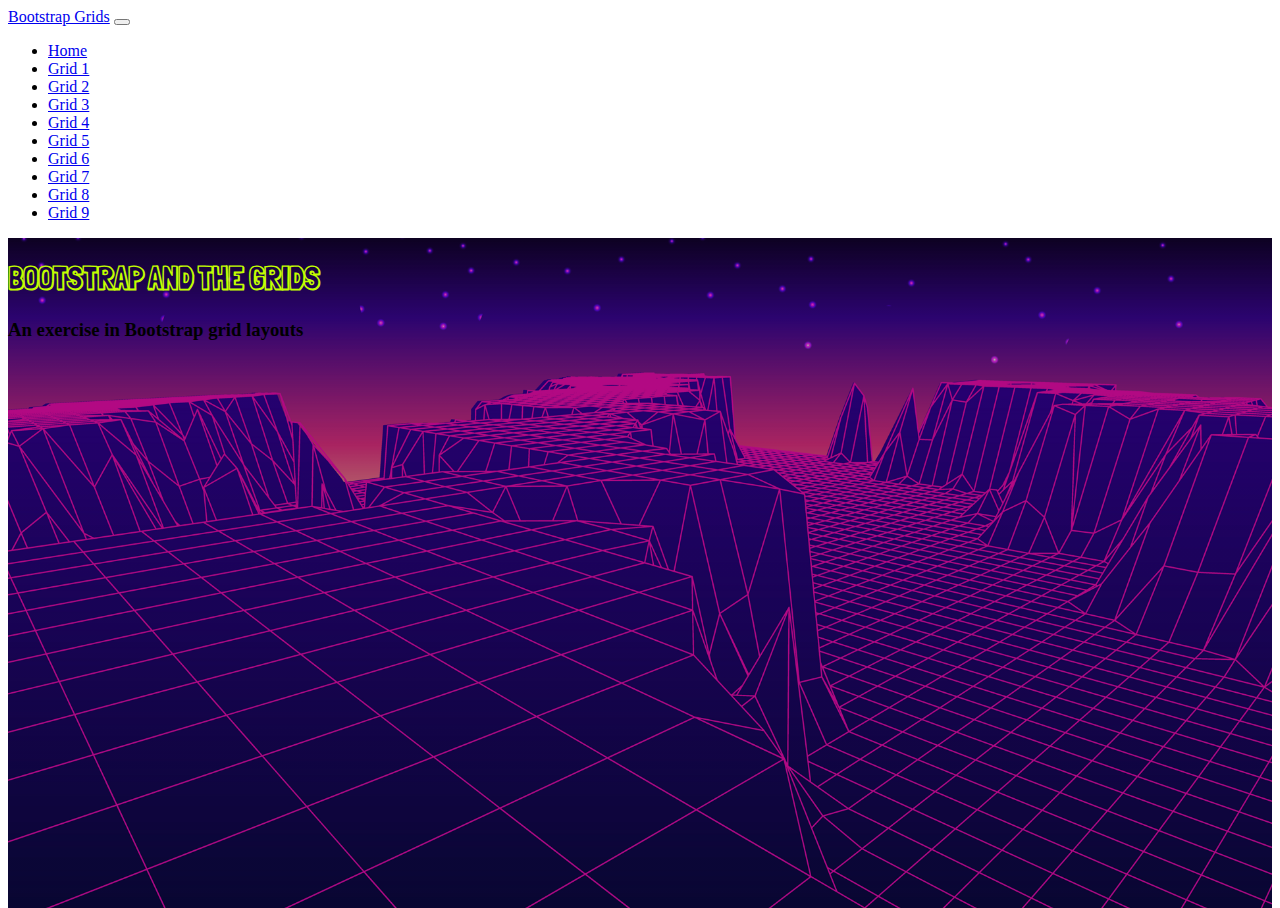
<file: index.html>
<!DOCTYPE html>
<html lang="en">

<head>
    <meta charset="UTF-8">
    <meta name="viewport" content="width=device-width, initial-scale=1.0">
    <title>Bootstrap and the Grids</title>

    <!-- Bootstrap CSS-->
    <link href="https://cdn.jsdelivr.net/npm/bootstrap@5.3.2/dist/css/bootstrap.min.css" rel="stylesheet"
        integrity="sha384-T3c6CoIi6uLrA9TneNEoa7RxnatzjcDSCmG1MXxSR1GAsXEV/Dwwykc2MPK8M2HN" crossorigin="anonymous">

    <!-- Google Fonts-->
    <link rel="preconnect" href="https://fonts.googleapis.com">
    <link rel="preconnect" href="https://fonts.gstatic.com" crossorigin>
    <link href="https://fonts.googleapis.com/css2?family=Londrina+Shadow&display=swap" rel="stylesheet">

    <!-- Custom CSS -->
    <link rel="stylesheet" href="/css/site.css" />
</head>


<body>
    <nav class="navbar navbar-expand-lg bg-dark navbar-dark">
        <div class="container-fluid">
            <a class="navbar-brand" href="/index.html">Bootstrap Grids</a>
            <button class="navbar-toggler" type="button" data-bs-toggle="collapse" data-bs-target="#navbarNav"
                aria-controls="navbarNav" aria-expanded="false" aria-label="Toggle navigation">
                <span class="navbar-toggler-icon"></span>
            </button>
            <div class="collapse navbar-collapse" id="navbarNav">
                <ul class="navbar-nav">
                    <li class="nav-item">
                        <a class="nav-link active" aria-current="page" href="#">Home</a>
                    </li>
                    <li class="nav-item">
                        <a class="nav-link" href="#">Grid 1</a>
                    </li>
                    <li class="nav-item">
                        <a class="nav-link" href="#">Grid 2</a>
                    </li>
                    <li class="nav-item">
                        <a class="nav-link" href="#">Grid 3</a>
                    </li>
                    <li class="nav-item">
                        <a class="nav-link" href="#">Grid 4</a>
                    </li>
                    <li class="nav-item">
                        <a class="nav-link" href="#">Grid 5</a>
                    </li>
                    <li class="nav-item">
                        <a class="nav-link" href="#">Grid 6</a>
                    </li>
                    <li class="nav-item">
                        <a class="nav-link" href="#">Grid 7</a>
                    </li>
                    <li class="nav-item">
                        <a class="nav-link" href="#">Grid 8</a>
                    </li>
                    <li class="nav-item">
                        <a class="nav-link" href="#">Grid 9</a>
                    </li>
                </ul>
            </div>
        </div>
    </nav>

    <main class="bg-image d-flex justify-content-center align-items-center">
        <div class="text-center">
            <h1 class="display-1 landing-text">Bootstrap and the Grids</h1>
            <h3 class="text-light">An exercise in Bootstrap grid layouts</h3>
    </main>

    <footer class="bg-dark text-secondary text-center py-3">

    </footer>


    <script src="https://cdn.jsdelivr.net/npm/bootstrap@5.3.2/dist/js/bootstrap.bundle.min.js"
        integrity="sha384-C6RzsynM9kWDrMNeT87bh95OGNyZPhcTNXj1NW7RuBCsyN/o0jlpcV8Qyq46cDfL"
        crossorigin="anonymous"></script>

</body>

</html>
</file>
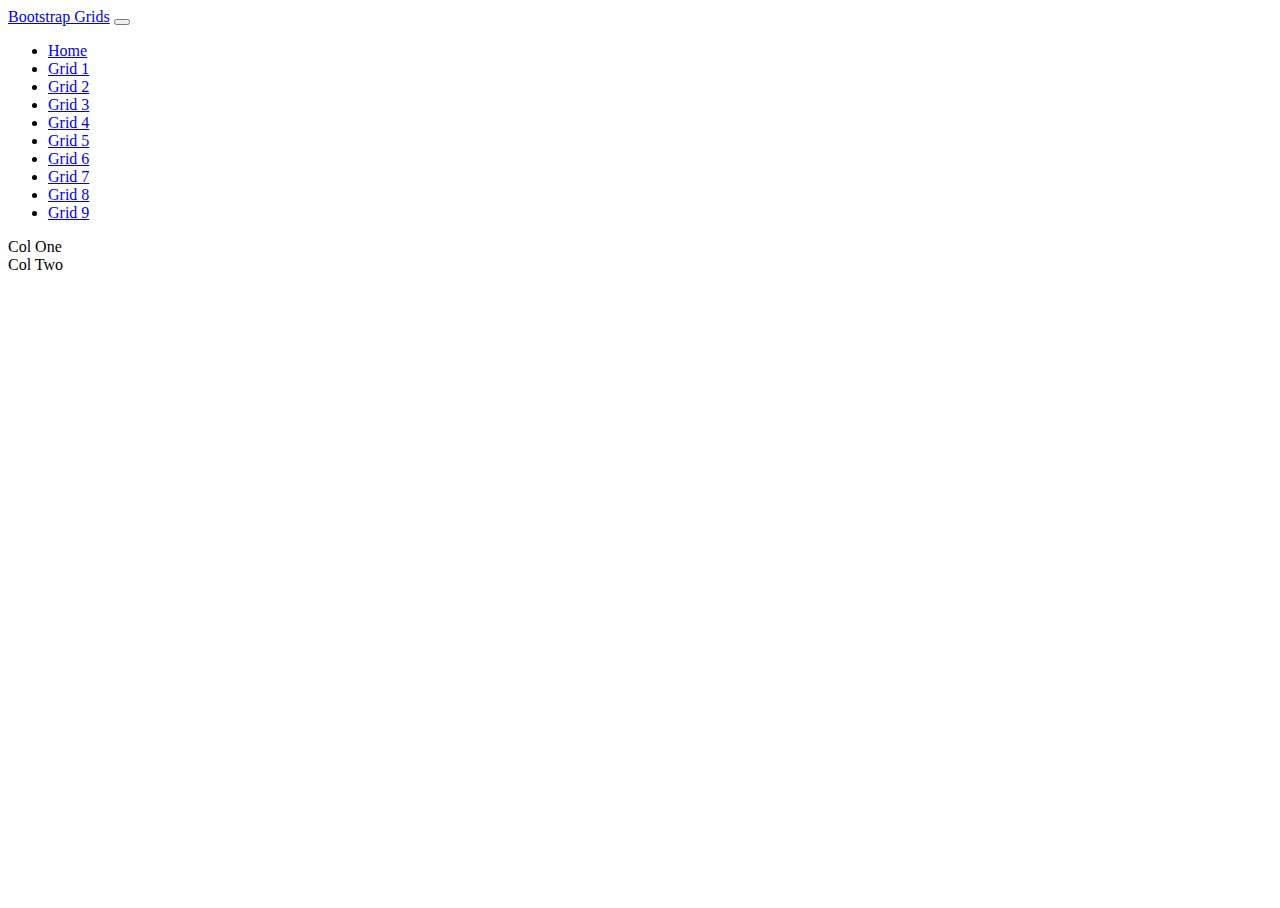
<file: grid1.html>
<!DOCTYPE html>
<html lang="en">

<head>
    <meta charset="UTF-8">
    <meta name="viewport" content="width=device-width, initial-scale=1.0">
    <title>Bootstrap and the Grids</title>

    <!-- Bootstrap CSS-->
    <link href="https://cdn.jsdelivr.net/npm/bootstrap@5.3.2/dist/css/bootstrap.min.css" rel="stylesheet"
        integrity="sha384-T3c6CoIi6uLrA9TneNEoa7RxnatzjcDSCmG1MXxSR1GAsXEV/Dwwykc2MPK8M2HN" crossorigin="anonymous">

    <!-- Google Fonts-->
    <link rel="preconnect" href="https://fonts.googleapis.com">
    <link rel="preconnect" href="https://fonts.gstatic.com" crossorigin>
    <link href="https://fonts.googleapis.com/css2?family=Londrina+Shadow&display=swap" rel="stylesheet">

    <!-- Custom CSS -->
    <link rel="stylesheet" href="/css/site.css" />
</head>


<body>
    <nav class="navbar navbar-expand-lg bg-dark navbar-dark">
        <div class="container-fluid">
            <a class="navbar-brand" href="/index.html">Bootstrap Grids</a>
            <button class="navbar-toggler" type="button" data-bs-toggle="collapse" data-bs-target="#navbarNav"
                aria-controls="navbarNav" aria-expanded="false" aria-label="Toggle navigation">
                <span class="navbar-toggler-icon"></span>
            </button>
            <div class="collapse navbar-collapse" id="navbarNav">
                <ul class="navbar-nav">
                    <li class="nav-item">
                        <a class="nav-link" href="/index.html">Home</a>
                    </li>
                    <li class="nav-item">
                        <a class="nav-link active" aria-current="page" href="/grid1.html">Grid 1</a>
                    </li>
                    <li class="nav-item">
                        <a class="nav-link" href="/grid2.html">Grid 2</a>
                    </li>
                    <li class="nav-item">
                        <a class="nav-link" href="/grid3.html">Grid 3</a>
                    </li>
                    <li class="nav-item">
                        <a class="nav-link" href="/grid4.html">Grid 4</a>
                    </li>
                    <li class="nav-item">
                        <a class="nav-link" href="/grid5.html">Grid 5</a>
                    </li>
                    <li class="nav-item">
                        <a class="nav-link" href="/grid6.html">Grid 6</a>
                    </li>
                    <li class="nav-item">
                        <a class="nav-link" href="/grid7.html">Grid 7</a>
                    </li>
                    <li class="nav-item">
                        <a class="nav-link" href="/grid8.html">Grid 8</a>
                    </li>
                    <li class="nav-item">
                        <a class="nav-link" href="/grid9.html">Grid 9</a>
                    </li>
                </ul>
            </div>
        </div>
    </nav>

    <main class="container py-3">
        <div class="row row-cols-1 row-cols-md-2 h-100">

            <div class="col py-1">
                <article class="bg-dark text-light p-3 h-100">Col One</article>
            </div>

            <div class="col py-1">
                <article class="bg-secondary text-light p-3 h-100">Col Two</article>
            </div>

        </div>
    </main>

    <footer class="bg-dark text-secondary text-center py-3">

    </footer>


    <script src="https://cdn.jsdelivr.net/npm/bootstrap@5.3.2/dist/js/bootstrap.bundle.min.js"
        integrity="sha384-C6RzsynM9kWDrMNeT87bh95OGNyZPhcTNXj1NW7RuBCsyN/o0jlpcV8Qyq46cDfL"
        crossorigin="anonymous"></script>

</body>

</html>
</file>
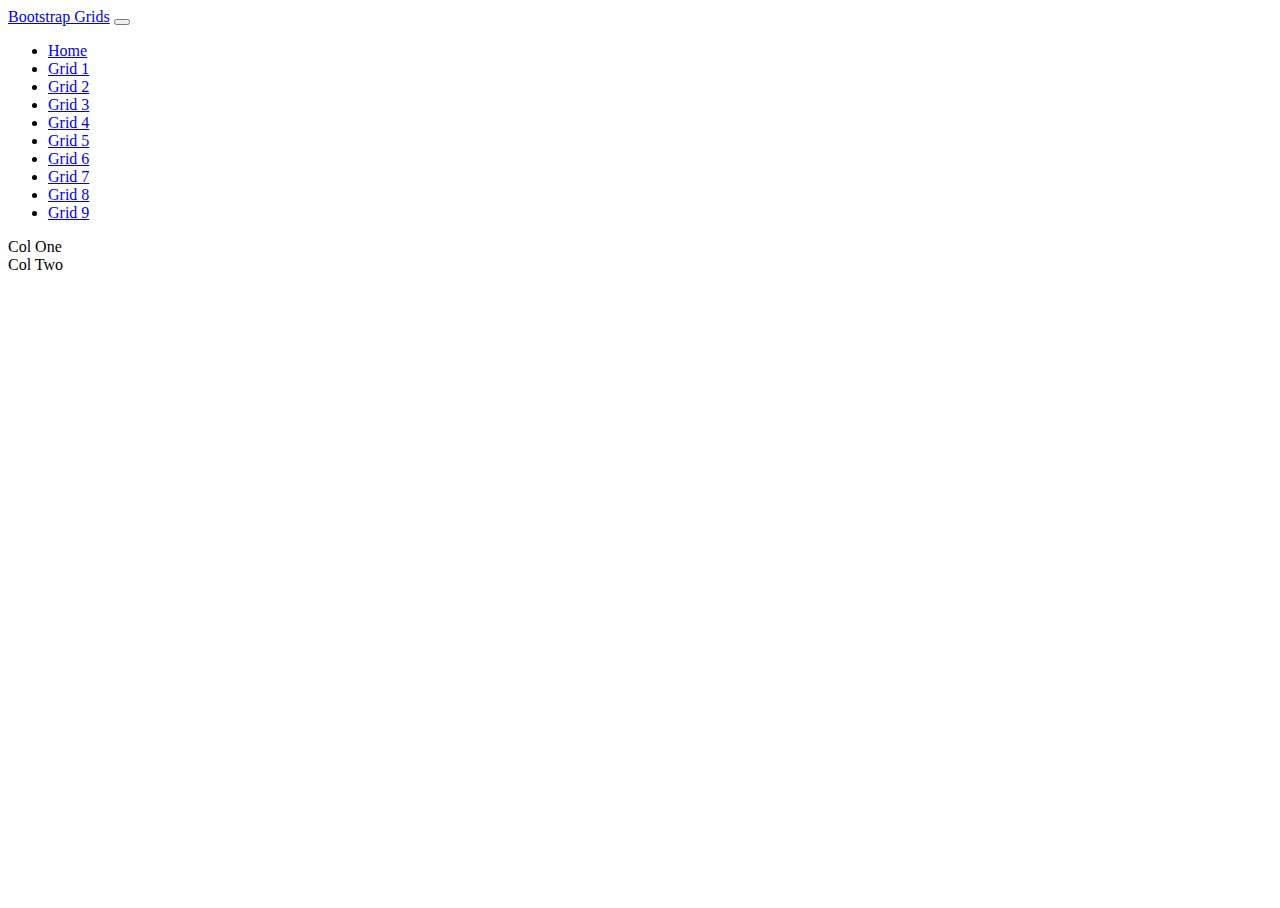
<file: grid2.html>
<!DOCTYPE html>
<html lang="en">

<head>
    <meta charset="UTF-8">
    <meta name="viewport" content="width=device-width, initial-scale=1.0">
    <title>Bootstrap and the Grids</title>

    <!-- Bootstrap CSS-->
    <link href="https://cdn.jsdelivr.net/npm/bootstrap@5.3.2/dist/css/bootstrap.min.css" rel="stylesheet"
        integrity="sha384-T3c6CoIi6uLrA9TneNEoa7RxnatzjcDSCmG1MXxSR1GAsXEV/Dwwykc2MPK8M2HN" crossorigin="anonymous">

    <!-- Google Fonts-->
    <link rel="preconnect" href="https://fonts.googleapis.com">
    <link rel="preconnect" href="https://fonts.gstatic.com" crossorigin>
    <link href="https://fonts.googleapis.com/css2?family=Londrina+Shadow&display=swap" rel="stylesheet">

    <!-- Custom CSS -->
    <link rel="stylesheet" href="/css/site.css" />
</head>


<body>
    <nav class="navbar navbar-expand-lg bg-dark navbar-dark">
        <div class="container-fluid">
            <a class="navbar-brand" href="/index.html">Bootstrap Grids</a>
            <button class="navbar-toggler" type="button" data-bs-toggle="collapse" data-bs-target="#navbarNav"
                aria-controls="navbarNav" aria-expanded="false" aria-label="Toggle navigation">
                <span class="navbar-toggler-icon"></span>
            </button>
            <div class="collapse navbar-collapse" id="navbarNav">
                <ul class="navbar-nav">
                    <li class="nav-item">
                        <a class="nav-link"  href="/index.html">Home</a>
                    </li>
                    <li class="nav-item">
                        <a class="nav-link" href="/grid1.html">Grid 1</a>
                    </li>
                    <li class="nav-item">
                        <a class="nav-link active" href="/grid2.html">Grid 2</a>
                    </li>
                    <li class="nav-item">
                        <a class="nav-link" href="/grid3.html">Grid 3</a>
                    </li>
                    <li class="nav-item">
                        <a class="nav-link" href="/grid4.html">Grid 4</a>
                    </li>
                    <li class="nav-item">
                        <a class="nav-link" href="/grid5.html">Grid 5</a>
                    </li>
                    <li class="nav-item">
                        <a class="nav-link" href="/grid6.html">Grid 6</a>
                    </li>
                    <li class="nav-item">
                        <a class="nav-link" href="/grid7.html">Grid 7</a>
                    </li>
                    <li class="nav-item">
                        <a class="nav-link" href="/grid8.html">Grid 8</a>
                    </li>
                    <li class="nav-item">
                        <a class="nav-link" href="/grid9.html">Grid 9</a>
                    </li>
                </ul>
            </div>
        </div>
    </nav>

    <main class="container py-3">
        <div class="row h-100">

            <div class="col-4 py-1">
                <article class="bg-dark text-light p-3 h-100">Col One</article>
            </div>

            <div class="col-8 py-1">
                <article class="bg-secondary text-light p-3 h-100">Col Two</article>
            </div>

        </div>
    </main>

    <footer class="bg-dark text-secondary text-center py-3">

    </footer>


    <script src="https://cdn.jsdelivr.net/npm/bootstrap@5.3.2/dist/js/bootstrap.bundle.min.js"
        integrity="sha384-C6RzsynM9kWDrMNeT87bh95OGNyZPhcTNXj1NW7RuBCsyN/o0jlpcV8Qyq46cDfL"
        crossorigin="anonymous"></script>

</body>

</html>
</file>
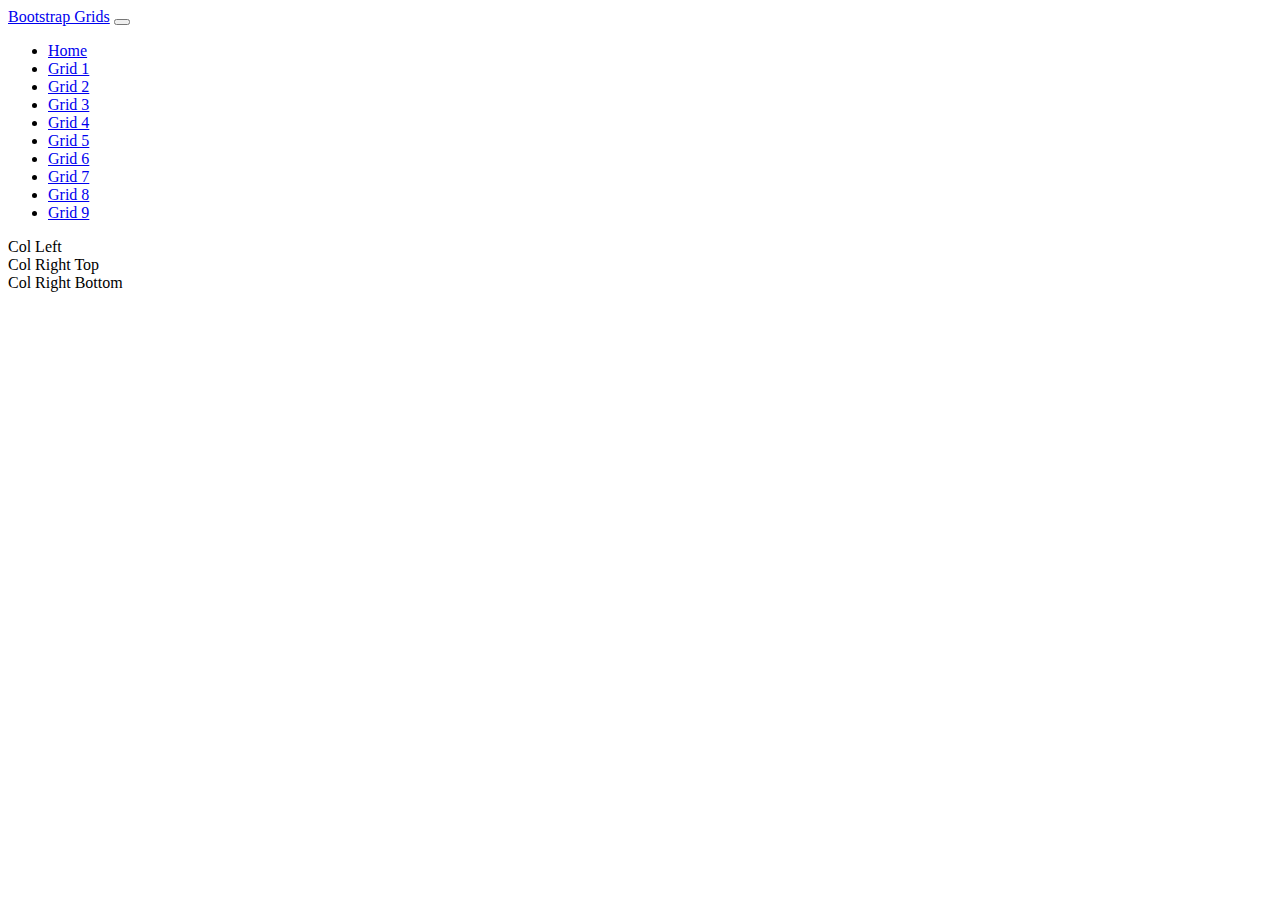
<file: grid3.html>
<!DOCTYPE html>
<html lang="en">

<head>
    <meta charset="UTF-8">
    <meta name="viewport" content="width=device-width, initial-scale=1.0">
    <title>Bootstrap and the Grids</title>

    <!-- Bootstrap CSS-->
    <link href="https://cdn.jsdelivr.net/npm/bootstrap@5.3.2/dist/css/bootstrap.min.css" rel="stylesheet"
        integrity="sha384-T3c6CoIi6uLrA9TneNEoa7RxnatzjcDSCmG1MXxSR1GAsXEV/Dwwykc2MPK8M2HN" crossorigin="anonymous">

    <!-- Google Fonts-->
    <link rel="preconnect" href="https://fonts.googleapis.com">
    <link rel="preconnect" href="https://fonts.gstatic.com" crossorigin>
    <link href="https://fonts.googleapis.com/css2?family=Londrina+Shadow&display=swap" rel="stylesheet">

    <!-- Custom CSS -->
    <link rel="stylesheet" href="/css/site.css" />
</head>


<body>
    <nav class="navbar navbar-expand-lg bg-dark navbar-dark">
        <div class="container-fluid">
            <a class="navbar-brand" href="/index.html">Bootstrap Grids</a>
            <button class="navbar-toggler" type="button" data-bs-toggle="collapse" data-bs-target="#navbarNav"
                aria-controls="navbarNav" aria-expanded="false" aria-label="Toggle navigation">
                <span class="navbar-toggler-icon"></span>
            </button>
            <div class="collapse navbar-collapse" id="navbarNav">
                <ul class="navbar-nav">
                    <li class="nav-item">
                        <a class="nav-link" href="/index.html">Home</a>
                    </li>
                    <li class="nav-item">
                        <a class="nav-link" href="/grid1.html">Grid 1</a>
                    </li>
                    <li class="nav-item">
                        <a class="nav-link" href="/grid2.html">Grid 2</a>
                    </li>
                    <li class="nav-item">
                        <a class="nav-link active" aria-current="page" href="/grid3.html">Grid 3</a>
                    </li>
                    <li class="nav-item">
                        <a class="nav-link" href="/grid4.html">Grid 4</a>
                    </li>
                    <li class="nav-item">
                        <a class="nav-link" href="/grid5.html">Grid 5</a>
                    </li>
                    <li class="nav-item">
                        <a class="nav-link" href="/grid6.html">Grid 6</a>
                    </li>
                    <li class="nav-item">
                        <a class="nav-link" href="/grid7.html">Grid 7</a>
                    </li>
                    <li class="nav-item">
                        <a class="nav-link" href="/grid8.html">Grid 8</a>
                    </li>
                    <li class="nav-item">
                        <a class="nav-link" href="/grid9.html">Grid 9</a>
                    </li>
                </ul>
            </div>
        </div>
    </nav>

    <main class="container py-3 ">
        <div class="row h-100 ">

            <div class="col-7">
                <article 
                class="bg-secondary text-light h-100 p-3 ">
                    Col Left
                </article>
            </div>

            <div class="col-5" >

                <div class="row row-cols-1 h-100">

                    <div class ="col pb-2">
                        <article class="bg-secondary text-light h-100 p-3">Col Right Top</article>
                    </div>

                    <div class="col">
                        <article class="bg-dark text-light h-100 p-3">Col Right Bottom</article>
                    </div>

                </div>

            </div>
            
        </div>

    </main>

    <footer class="bg-dark text-secondary text-center py-3">

    </footer>


    <script src="https://cdn.jsdelivr.net/npm/bootstrap@5.3.2/dist/js/bootstrap.bundle.min.js"
        integrity="sha384-C6RzsynM9kWDrMNeT87bh95OGNyZPhcTNXj1NW7RuBCsyN/o0jlpcV8Qyq46cDfL"
        crossorigin="anonymous"></script>

</body>

</html>
</file>
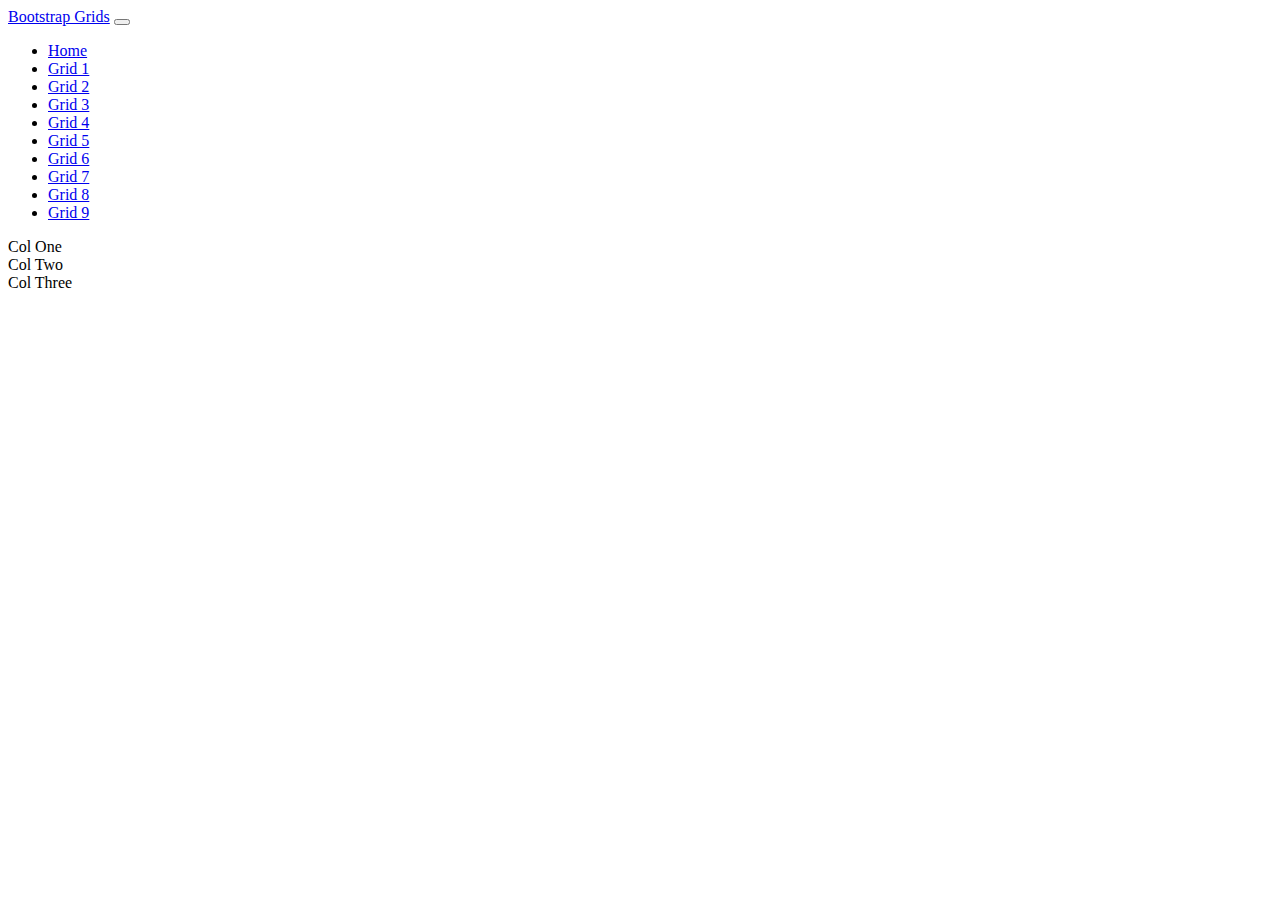
<file: grid4.html>
<!DOCTYPE html>
<html lang="en">

<head>
    <meta charset="UTF-8">
    <meta name="viewport" content="width=device-width, initial-scale=1.0">
    <title>Bootstrap and the Grids</title>

    <!-- Bootstrap CSS-->
    <link href="https://cdn.jsdelivr.net/npm/bootstrap@5.3.2/dist/css/bootstrap.min.css" rel="stylesheet"
        integrity="sha384-T3c6CoIi6uLrA9TneNEoa7RxnatzjcDSCmG1MXxSR1GAsXEV/Dwwykc2MPK8M2HN" crossorigin="anonymous">

    <!-- Google Fonts-->
    <link rel="preconnect" href="https://fonts.googleapis.com">
    <link rel="preconnect" href="https://fonts.gstatic.com" crossorigin>
    <link href="https://fonts.googleapis.com/css2?family=Londrina+Shadow&display=swap" rel="stylesheet">

    <!-- Custom CSS -->
    <link rel="stylesheet" href="/css/site.css" />
</head>


<body>
    <nav class="navbar navbar-expand-lg bg-dark navbar-dark">
        <div class="container-fluid">
            <a class="navbar-brand" href="/index.html">Bootstrap Grids</a>
            <button class="navbar-toggler" type="button" data-bs-toggle="collapse" data-bs-target="#navbarNav"
                aria-controls="navbarNav" aria-expanded="false" aria-label="Toggle navigation">
                <span class="navbar-toggler-icon"></span>
            </button>
            <div class="collapse navbar-collapse" id="navbarNav">
                <ul class="navbar-nav">
                    <li class="nav-item">
                        <a class="nav-link" href="/index.html">Home</a>
                    </li>
                    <li class="nav-item">
                        <a class="nav-link" href="/grid1.html">Grid 1</a>
                    </li>
                    <li class="nav-item">
                        <a class="nav-link" href="/grid2.html">Grid 2</a>
                    </li>
                    <li class="nav-item">
                        <a class="nav-link" href="/grid3.html">Grid 3</a>
                    </li>
                    <li class="nav-item">
                        <a class="nav-link active" aria-current="page" href="/grid4.html">Grid 4</a>
                    </li>
                    <li class="nav-item">
                        <a class="nav-link" href="/grid5.html">Grid 5</a>
                    </li>
                    <li class="nav-item">
                        <a class="nav-link" href="/grid6.html">Grid 6</a>
                    </li>
                    <li class="nav-item">
                        <a class="nav-link" href="/grid7.html">Grid 7</a>
                    </li>
                    <li class="nav-item">
                        <a class="nav-link" href="/grid8.html">Grid 8</a>
                    </li>
                    <li class="nav-item">
                        <a class="nav-link" href="/grid9.html">Grid 9</a>
                    </li>
                </ul>
            </div>
        </div>
    </nav>

    <main class="container py-3">
        <div class="row row-cols-1 row-cols-md-3 h-100">

            <div class="col py-1">
                <article class="bg-secondary text-light p-3 h-100">Col One</article>
            </div>

            <div class="col py-1">
                <article class="bg-dark text-light p-3 h-100">Col Two</article>
            </div>

            <div class="col py-1">
                <article class="bg-secondary text-light p-3 h-100">Col Three</article>
            </div>


        </div>
    </main>

    <footer class="bg-dark text-secondary text-center py-3">

    </footer>


    <script src="https://cdn.jsdelivr.net/npm/bootstrap@5.3.2/dist/js/bootstrap.bundle.min.js"
        integrity="sha384-C6RzsynM9kWDrMNeT87bh95OGNyZPhcTNXj1NW7RuBCsyN/o0jlpcV8Qyq46cDfL"
        crossorigin="anonymous"></script>

</body>

</html>
</file>
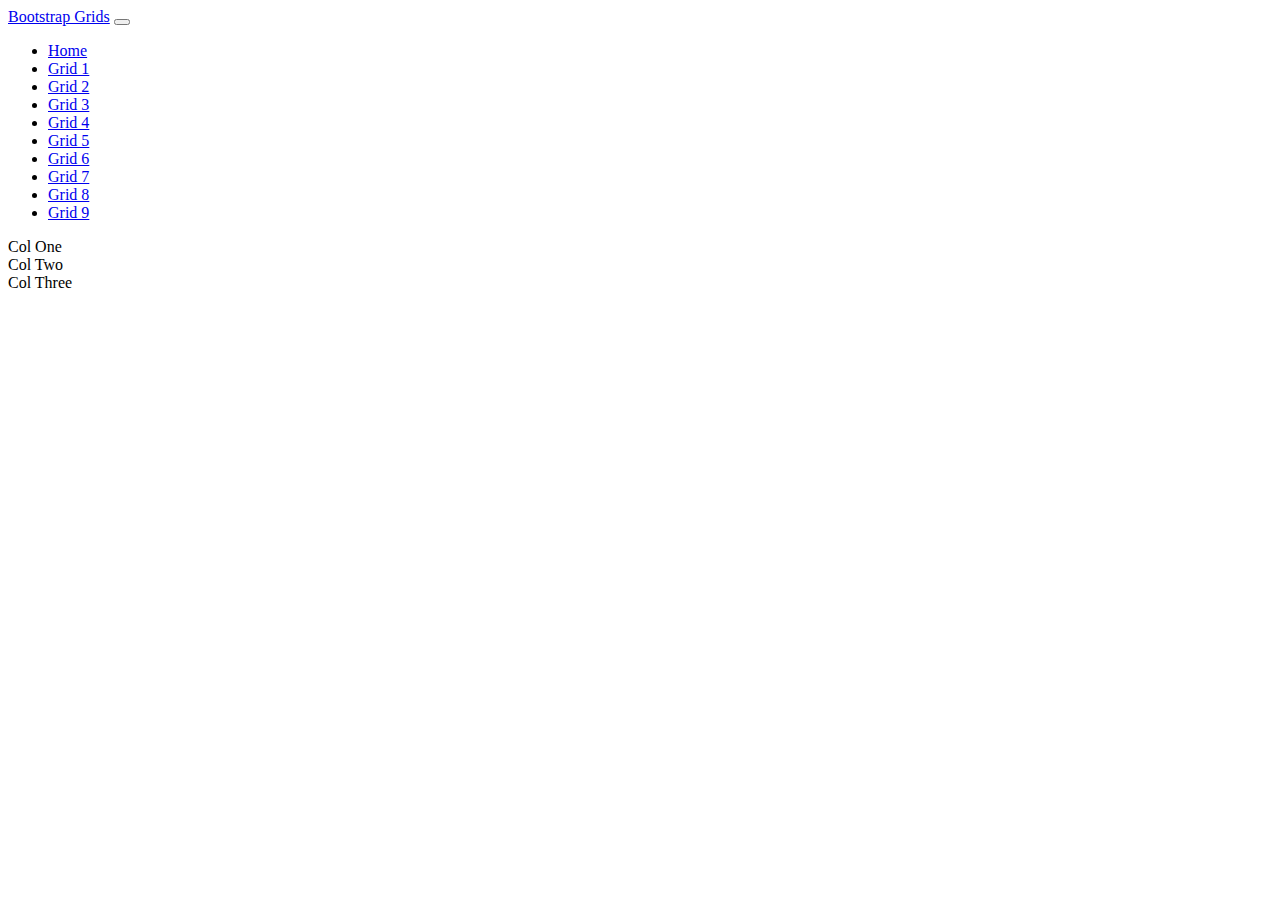
<file: grid5.html>
<!DOCTYPE html>
<html lang="en">

<head>
    <meta charset="UTF-8">
    <meta name="viewport" content="width=device-width, initial-scale=1.0">
    <title>Bootstrap and the Grids</title>

    <!-- Bootstrap CSS-->
    <link href="https://cdn.jsdelivr.net/npm/bootstrap@5.3.2/dist/css/bootstrap.min.css" rel="stylesheet"
        integrity="sha384-T3c6CoIi6uLrA9TneNEoa7RxnatzjcDSCmG1MXxSR1GAsXEV/Dwwykc2MPK8M2HN" crossorigin="anonymous">

    <!-- Google Fonts-->
    <link rel="preconnect" href="https://fonts.googleapis.com">
    <link rel="preconnect" href="https://fonts.gstatic.com" crossorigin>
    <link href="https://fonts.googleapis.com/css2?family=Londrina+Shadow&display=swap" rel="stylesheet">

    <!-- Custom CSS -->
    <link rel="stylesheet" href="/css/site.css" />
</head>


<body>
    <nav class="navbar navbar-expand-lg bg-dark navbar-dark">
        <div class="container-fluid">
            <a class="navbar-brand" href="/index.html">Bootstrap Grids</a>
            <button class="navbar-toggler" type="button" data-bs-toggle="collapse" data-bs-target="#navbarNav"
                aria-controls="navbarNav" aria-expanded="false" aria-label="Toggle navigation">
                <span class="navbar-toggler-icon"></span>
            </button>
            <div class="collapse navbar-collapse" id="navbarNav">
                <ul class="navbar-nav">
                    <li class="nav-item">
                        <a class="nav-link" aria-current="page" href="/index.html">Home</a>
                    </li>
                    <li class="nav-item">
                        <a class="nav-link" href="/grid1.html">Grid 1</a>
                    </li>
                    <li class="nav-item">
                        <a class="nav-link" href="/grid2.html">Grid 2</a>
                    </li>
                    <li class="nav-item">
                        <a class="nav-link" href="/grid3.html">Grid 3</a>
                    </li>
                    <li class="nav-item">
                        <a class="nav-link" href="/grid4.html">Grid 4</a>
                    </li>
                    <li class="nav-item">
                        <a class="nav-link active" href="/grid5.html">Grid 5</a>
                    </li>
                    <li class="nav-item">
                        <a class="nav-link" href="/grid6.html">Grid 6</a>
                    </li>
                    <li class="nav-item">
                        <a class="nav-link" href="/grid7.html">Grid 7</a>
                    </li>
                    <li class="nav-item">
                        <a class="nav-link" href="/grid8.html">Grid 8</a>
                    </li>
                    <li class="nav-item">
                        <a class="nav-link" href="/grid9.html">Grid 9</a>
                    </li>
                </ul>
            </div>
        </div>
    </nav>

    <main class="container py-3">
        <div class="row  h-100">

            <div class="col-12 col-md-3 py-1">
                <article class="bg-secondary text-light p-3 h-100">Col One</article>
            </div>

            <div class="col-12 col-md-6 py-1">
                <article class="bg-dark text-light p-3 h-100">Col Two</article>
            </div>

            <div class="col-12 col-md-3 py-1">
                <article class="bg-secondary text-light p-3 h-100">Col Three</article>
            </div>


        </div>
    </main>

    <footer class="bg-dark text-secondary text-center py-3">

    </footer>


    <script src="https://cdn.jsdelivr.net/npm/bootstrap@5.3.2/dist/js/bootstrap.bundle.min.js"
        integrity="sha384-C6RzsynM9kWDrMNeT87bh95OGNyZPhcTNXj1NW7RuBCsyN/o0jlpcV8Qyq46cDfL"
        crossorigin="anonymous"></script>

</body>

</html>
</file>
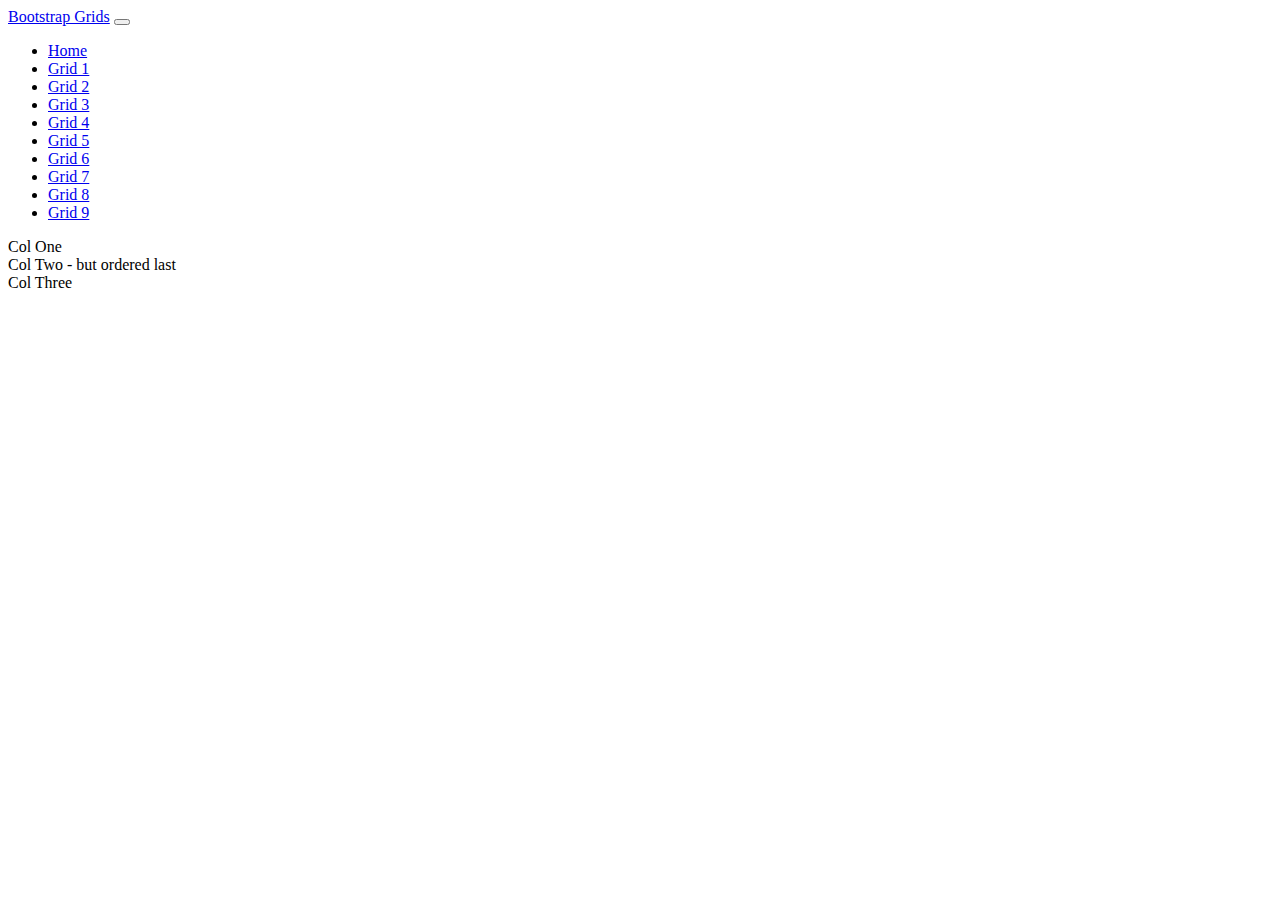
<file: grid6.html>
<!DOCTYPE html>
<html lang="en">

<head>
    <meta charset="UTF-8">
    <meta name="viewport" content="width=device-width, initial-scale=1.0">
    <title>Bootstrap and the Grids</title>

    <!-- Bootstrap CSS-->
    <link href="https://cdn.jsdelivr.net/npm/bootstrap@5.3.2/dist/css/bootstrap.min.css" rel="stylesheet"
        integrity="sha384-T3c6CoIi6uLrA9TneNEoa7RxnatzjcDSCmG1MXxSR1GAsXEV/Dwwykc2MPK8M2HN" crossorigin="anonymous">

    <!-- Google Fonts-->
    <link rel="preconnect" href="https://fonts.googleapis.com">
    <link rel="preconnect" href="https://fonts.gstatic.com" crossorigin>
    <link href="https://fonts.googleapis.com/css2?family=Londrina+Shadow&display=swap" rel="stylesheet">

    <!-- Custom CSS -->
    <link rel="stylesheet" href="/css/site.css" />
</head>


<body>
    <nav class="navbar navbar-expand-lg bg-dark navbar-dark">
        <div class="container-fluid">
            <a class="navbar-brand" href="/index.html">Bootstrap Grids</a>
            <button class="navbar-toggler" type="button" data-bs-toggle="collapse" data-bs-target="#navbarNav"
                aria-controls="navbarNav" aria-expanded="false" aria-label="Toggle navigation">
                <span class="navbar-toggler-icon"></span>
            </button>
            <div class="collapse navbar-collapse" id="navbarNav">
                <ul class="navbar-nav">
                    <li class="nav-item">
                        <a class="nav-link" href="/index.html">Home</a>
                    </li>
                    <li class="nav-item">
                        <a class="nav-link" href="/grid1.html">Grid 1</a>
                    </li>
                    <li class="nav-item">
                        <a class="nav-link" href="/grid2.html">Grid 2</a>
                    </li>
                    <li class="nav-item">
                        <a class="nav-link" href="/grid3.html">Grid 3</a>
                    </li>
                    <li class="nav-item">
                        <a class="nav-link" href="/grid4.html">Grid 4</a>
                    </li>
                    <li class="nav-item">
                        <a class="nav-link" href="/grid5.html">Grid 5</a>
                    </li>
                    <li class="nav-item">
                        <a class="nav-link active" aria-current="page" href="/grid6.html">Grid 6</a>
                    </li>
                    <li class="nav-item">
                        <a class="nav-link" href="/grid7.html">Grid 7</a>
                    </li>
                    <li class="nav-item">
                        <a class="nav-link" href="/grid8.html">Grid 8</a>
                    </li>
                    <li class="nav-item">
                        <a class="nav-link" href="/grid9.html">Grid 9</a>
                    </li>
                </ul>
            </div>
        </div>
    </nav>

    <main class="container py-3">
        <div class="row  h-100">

            <div class="col-12 col-md-12 py-1">
                <article class="bg-secondary text-light p-3 h-100">Col One</article>
            </div>

            <div class="col-12 col-md-6 py-1 order-md-last">
                <article class="bg-dark text-light p-3 h-100">Col Two - but ordered last</article>
            </div>

            <div class="col-12 col-md-6 py-1">
                <article class="bg-secondary text-light p-3 h-100">Col Three</article>
            </div>


        </div>
    </main>

    <footer class="bg-dark text-secondary text-center py-3">

    </footer>


    <script src="https://cdn.jsdelivr.net/npm/bootstrap@5.3.2/dist/js/bootstrap.bundle.min.js"
        integrity="sha384-C6RzsynM9kWDrMNeT87bh95OGNyZPhcTNXj1NW7RuBCsyN/o0jlpcV8Qyq46cDfL"
        crossorigin="anonymous"></script>

</body>

</html>
</file>
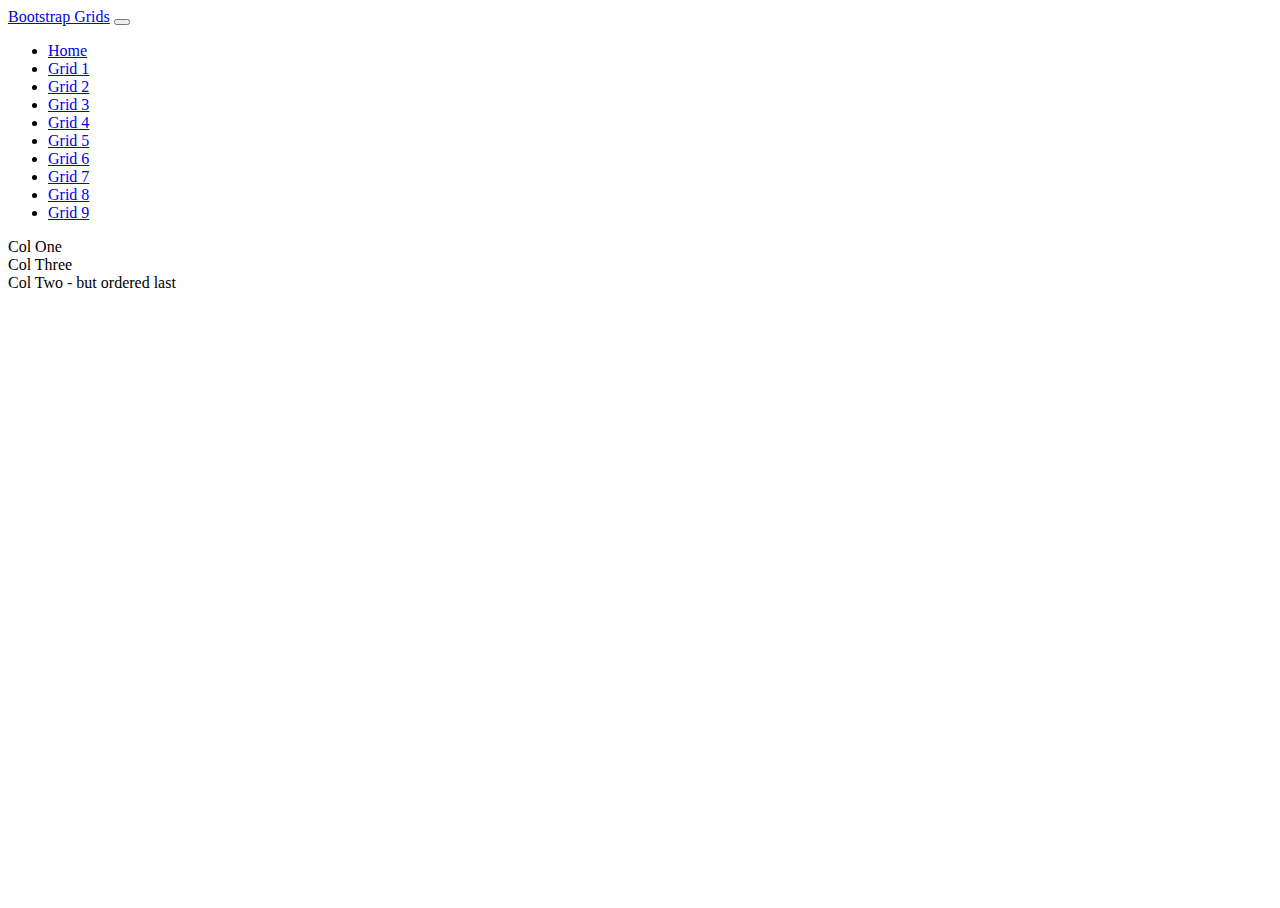
<file: grid7.html>
<!DOCTYPE html>
<html lang="en">

<head>
    <meta charset="UTF-8">
    <meta name="viewport" content="width=device-width, initial-scale=1.0">
    <title>Bootstrap and the Grids</title>

    <!-- Bootstrap CSS-->
    <link href="https://cdn.jsdelivr.net/npm/bootstrap@5.3.2/dist/css/bootstrap.min.css" rel="stylesheet"
        integrity="sha384-T3c6CoIi6uLrA9TneNEoa7RxnatzjcDSCmG1MXxSR1GAsXEV/Dwwykc2MPK8M2HN" crossorigin="anonymous">

    <!-- Google Fonts-->
    <link rel="preconnect" href="https://fonts.googleapis.com">
    <link rel="preconnect" href="https://fonts.gstatic.com" crossorigin>
    <link href="https://fonts.googleapis.com/css2?family=Londrina+Shadow&display=swap" rel="stylesheet">

    <!-- Custom CSS -->
    <link rel="stylesheet" href="/css/site.css" />
</head>


<body>
    <nav class="navbar navbar-expand-lg bg-dark navbar-dark">
        <div class="container-fluid">
            <a class="navbar-brand" href="/index.html">Bootstrap Grids</a>
            <button class="navbar-toggler" type="button" data-bs-toggle="collapse" data-bs-target="#navbarNav"
                aria-controls="navbarNav" aria-expanded="false" aria-label="Toggle navigation">
                <span class="navbar-toggler-icon"></span>
            </button>
            <div class="collapse navbar-collapse" id="navbarNav">
                <ul class="navbar-nav">
                    <li class="nav-item">
                        <a class="nav-link" href="/index.html">Home</a>
                    </li>
                    <li class="nav-item">
                        <a class="nav-link" href="/grid1.html">Grid 1</a>
                    </li>
                    <li class="nav-item">
                        <a class="nav-link" href="/grid2.html">Grid 2</a>
                    </li>
                    <li class="nav-item">
                        <a class="nav-link" href="/grid3.html">Grid 3</a>
                    </li>
                    <li class="nav-item">
                        <a class="nav-link" href="/grid4.html">Grid 4</a>
                    </li>
                    <li class="nav-item">
                        <a class="nav-link" href="/grid5.html">Grid 5</a>
                    </li>
                    <li class="nav-item">
                        <a class="nav-link" href="/grid6.html">Grid 6</a>
                    </li>
                    <li class="nav-item">
                        <a class="nav-link" active" aria-current="page" href="/grid7.html">Grid 7</a>
                    </li>
                    <li class="nav-item">
                        <a class="nav-link" href="/grid8.html">Grid 8</a>
                    </li>
                    <li class="nav-item">
                        <a class="nav-link" href="/grid9.html">Grid 9</a>
                    </li>
                </ul>
            </div>
        </div>
    </nav>

    <main class="container py-3 ">
        <div class="row h-100 ">

            <div class="col-12 pb-2">
                <article 
                class="bg-secondary text-light h-100 p-3 ">
                    Col One
                </article>
            </div>

            <div class="col-12" >

                <div class="row row-cols-2 h-100">

                    <div class ="col pb-2">
                        <article class="bg-secondary text-light h-100 p-3">Col Three</article>
                    </div>

                    <div class="col">
                        <article class="bg-dark text-light h-100 p-3">Col Two - but ordered last</article>
                    </div>

                </div>

            </div>
            
        </div>

    </main>

    <footer class="bg-dark text-secondary text-center py-3">

    </footer>


    <script src="https://cdn.jsdelivr.net/npm/bootstrap@5.3.2/dist/js/bootstrap.bundle.min.js"
        integrity="sha384-C6RzsynM9kWDrMNeT87bh95OGNyZPhcTNXj1NW7RuBCsyN/o0jlpcV8Qyq46cDfL"
        crossorigin="anonymous"></script>

</body>

</html>
</file>
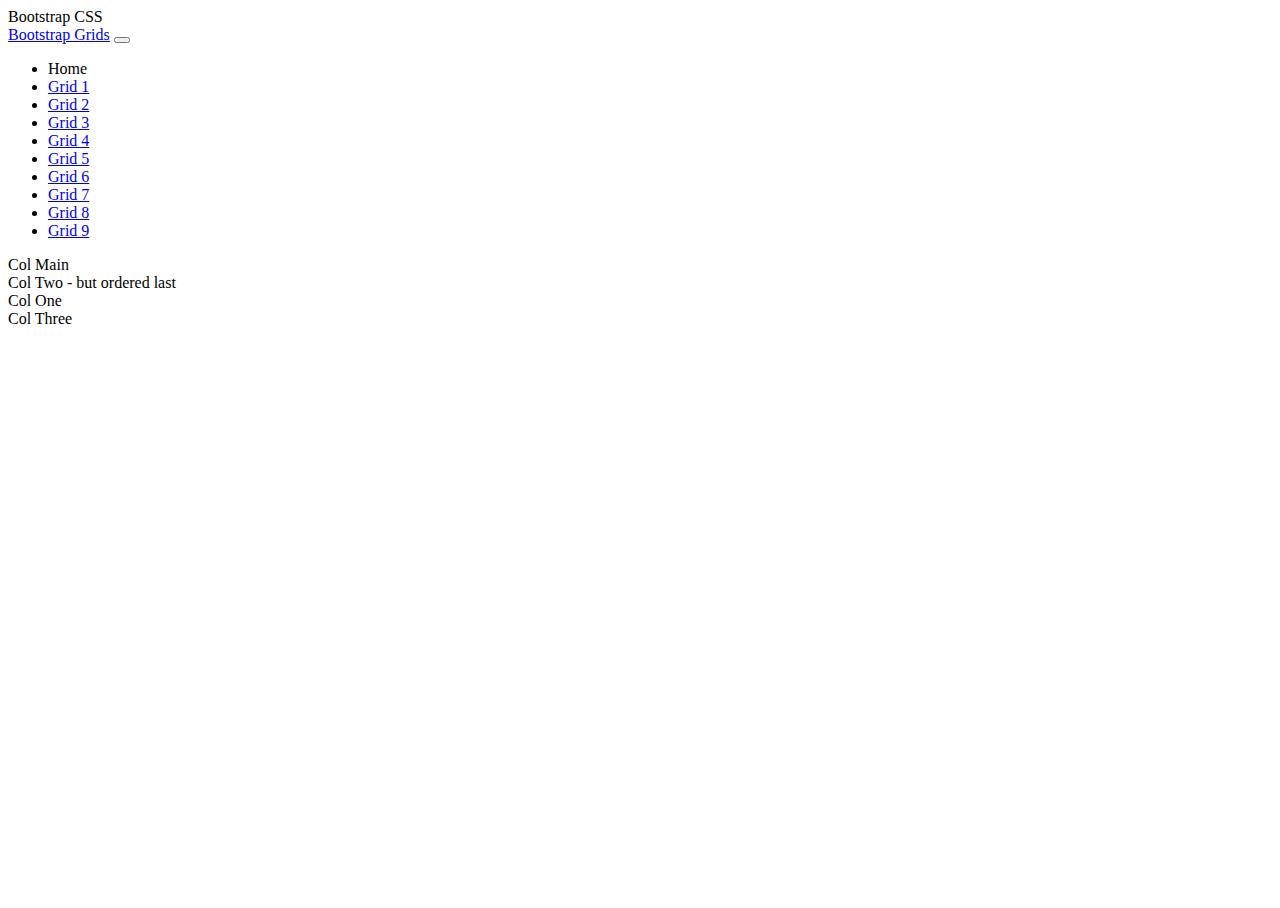
<file: grid8.html>
<!DOCTYPE html>
<html lang="en">

<head>
    <meta charset="UTF-8">
    <meta name="viewport" content="width=device-width, initial-scale=1.0">
    <title>Bootstrap and the Grids</title>

    Bootstrap CSS
    <link href="https://cdn.jsdelivr.net/npm/bootstrap@5.3.2/dist/css/bootstrap.min.css" rel="stylesheet"
        integrity="sha384-T3c6CoIi6uLrA9TneNEoa7RxnatzjcDSCmG1MXxSR1GAsXEV/Dwwykc2MPK8M2HN" crossorigin="anonymous">

    <!-- Google Fonts
    <link rel="preconnect" href="https://fonts.googleapis.com">
    <link rel="preconnect" href="https://fonts.gstatic.com" crossorigin>
    <link href="https://fonts.googleapis.com/css2?family=Londrina+Shadow&display=swap" rel="stylesheet"> -->

    <!-- Custom CSS -->
    <link rel="stylesheet" href="/css/site.css" />
</head>


<body>
    <nav class="navbar navbar-expand-lg bg-dark navbar-dark">
        <div class="container-fluid">
            <a class="navbar-brand" href="/index.html">Bootstrap Grids</a>
            <button class="navbar-toggler" type="button" data-bs-toggle="collapse" data-bs-target="#navbarNav"
                aria-controls="navbarNav" aria-expanded="false" aria-label="Toggle navigation">
                <span class="navbar-toggler-icon"></span>
            </button>
            <div class="collapse navbar-collapse" id="navbarNav">
                <ul class="navbar-nav">
                    <li class="nav-item">
                        <a class="nav-link">Home</a>
                    </li>
                    <li class="nav-item">
                        <a class="nav-link" href="/grid1.html">Grid 1</a>
                    </li>
                    <li class="nav-item">
                        <a class="nav-link" href="/grid2.html">Grid 2</a>
                    </li>
                    <li class="nav-item">
                        <a class="nav-link" href="/grid3.html">Grid 3</a>
                    </li>
                    <li class="nav-item">
                        <a class="nav-link" href="/grid4.html">Grid 4</a>
                    </li>
                    <li class="nav-item">
                        <a class="nav-link" href="/grid5.html">Grid 5</a>
                    </li>
                    <li class="nav-item">
                        <a class="nav-link" href="/grid6.html">Grid 6</a>
                    </li>
                    <li class="nav-item">
                        <a class="nav-link" href="/grid7.html">Grid 7</a>
                    </li>
                    <li class="nav-item">
                        <a class="nav-link  active" aria-current="page" href="/index.html" href="/grid8.html">Grid 8</a>
                    </li>
                    <li class="nav-item">
                        <a class="nav-link" href="/grid9.html">Grid 9</a>
                    </li>
                </ul>
            </div>
        </div>
    </nav>

    <main class="container py-3">
        <div class="row  h-100 g-2">

            <div class="col-12 col-md-12">
                <article class="bg-secondary text-light p-3 h-100">Col Main</article>
            </div>

            <div class="col-4 col-md-4 order-md-last">
                <article class="bg-dark text-light p-3 h-100">Col Two - but ordered last</article>
            </div>

            <div class="col-12 col-md-4">
                <article class="bg-secondary text-light p-3 h-100">Col One</article>
            </div>

            <div class="col-12 col-md-4">
                <article class="bg-secondary text-light p-3 h-100">Col Three</article>
            </div>

        </div>
    </main>

    <footer class="bg-dark text-secondary text-center py-3">

    </footer>


    <script src="https://cdn.jsdelivr.net/npm/bootstrap@5.3.2/dist/js/bootstrap.bundle.min.js"
        integrity="sha384-C6RzsynM9kWDrMNeT87bh95OGNyZPhcTNXj1NW7RuBCsyN/o0jlpcV8Qyq46cDfL"
        crossorigin="anonymous"></script>

</body>

</html>
</file>
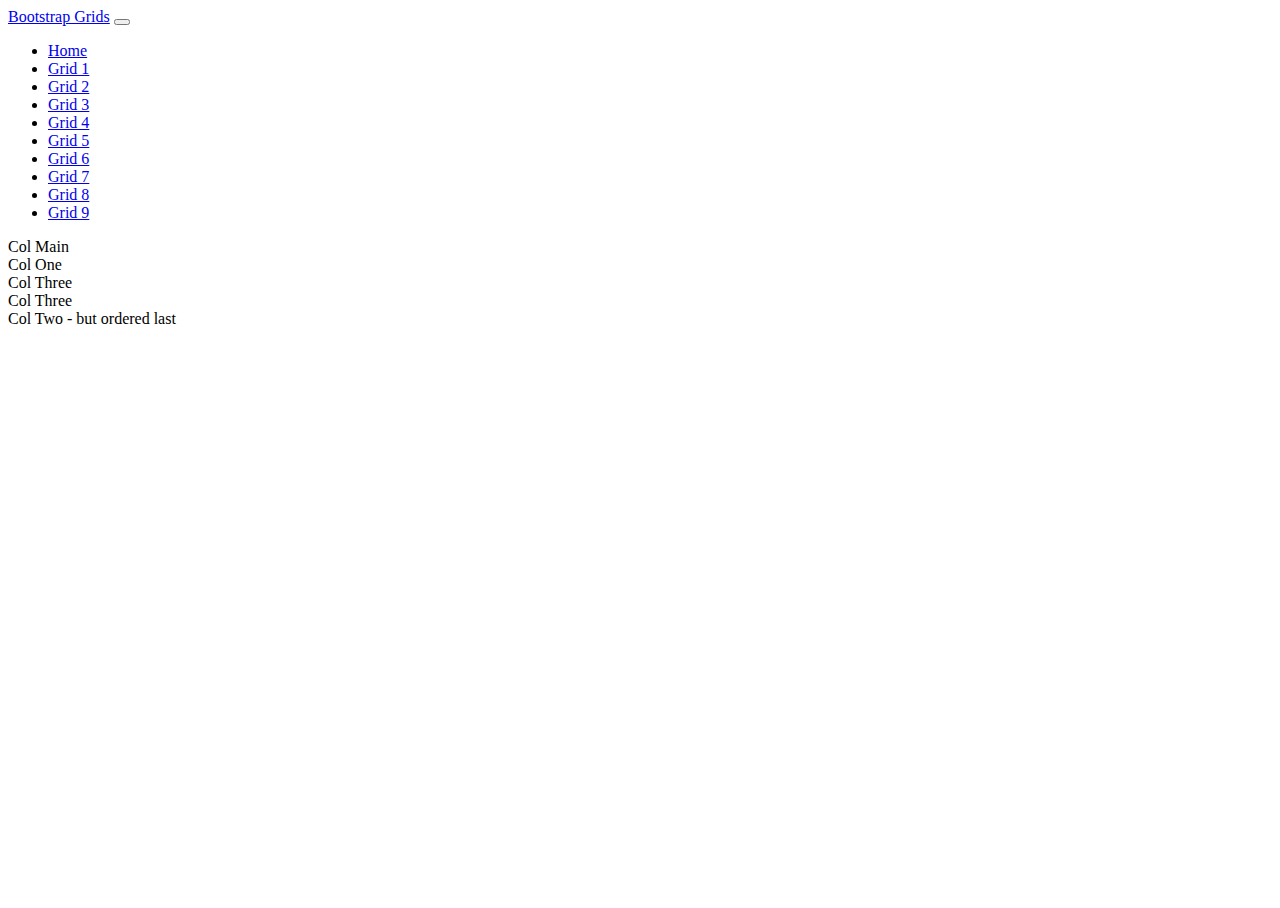
<file: grid9.html>
<!DOCTYPE html>
<html lang="en">

<head>
    <meta charset="UTF-8">
    <meta name="viewport" content="width=device-width, initial-scale=1.0">
    <title>Bootstrap and the Grids</title>

    <!-- Bootstrap CSS-->
    <link href="https://cdn.jsdelivr.net/npm/bootstrap@5.3.2/dist/css/bootstrap.min.css" rel="stylesheet"
        integrity="sha384-T3c6CoIi6uLrA9TneNEoa7RxnatzjcDSCmG1MXxSR1GAsXEV/Dwwykc2MPK8M2HN" crossorigin="anonymous">

    <!-- Google Fonts-->
    <link rel="preconnect" href="https://fonts.googleapis.com">
    <link rel="preconnect" href="https://fonts.gstatic.com" crossorigin>
    <link href="https://fonts.googleapis.com/css2?family=Londrina+Shadow&display=swap" rel="stylesheet">

    <!-- Custom CSS -->
    <link rel="stylesheet" href="/css/site.css" />
</head>


<body>
    <nav class="navbar navbar-expand-lg bg-dark navbar-dark">
        <div class="container-fluid">
            <a class="navbar-brand" href="/index.html">Bootstrap Grids</a>
            <button class="navbar-toggler" type="button" data-bs-toggle="collapse" data-bs-target="#navbarNav"
                aria-controls="navbarNav" aria-expanded="false" aria-label="Toggle navigation">
                <span class="navbar-toggler-icon"></span>
            </button>
            <div class="collapse navbar-collapse" id="navbarNav">
                <ul class="navbar-nav">
                    <li class="nav-item">
                        <a class="nav-link"  href="/index.html">Home</a>
                    </li>
                    <li class="nav-item">
                        <a class="nav-link" href="/grid1.html">Grid 1</a>
                    </li>
                    <li class="nav-item">
                        <a class="nav-link" href="/grid2.html">Grid 2</a>
                    </li>
                    <li class="nav-item">
                        <a class="nav-link" href="/grid3.html">Grid 3</a>
                    </li>
                    <li class="nav-item">
                        <a class="nav-link" href="/grid4.html">Grid 4</a>
                    </li>
                    <li class="nav-item">
                        <a class="nav-link" href="/grid5.html">Grid 5</a>
                    </li>
                    <li class="nav-item">
                        <a class="nav-link" href="/grid6.html">Grid 6</a>
                    </li>
                    <li class="nav-item">
                        <a class="nav-link" href="/grid7.html">Grid 7</a>
                    </li>
                    <li class="nav-item">
                        <a class="nav-link" href="/grid8.html">Grid 8</a>
                    </li>
                    <li class="nav-item">
                        <a class="nav-link active" aria-current="page" href="/grid9.html">Grid 9</a>
                    </li>
                </ul>
            </div>
        </div>
    </nav>

    <main class="container py-3 container-xl">
        <div class="row h-100 g-2">

            <div class="col-12 col-md-12   ">
                <article class="bg-secondary text-light p-3 text-md-center h-100 ">Col Main</article>
            </div>

            <div class="col-6 col-md-3">
                <article class="bg-secondary text-light p-3 h-100">Col One</article>
            </div>

            <div class="col-6 col-md-3">
                <article class="bg-secondary text-light p-3 h-100">Col Three</article>
            </div>

            <div class="col-6 col-md-3">
                <article class="bg-secondary text-light p-3 h-100">Col Three</article>
            </div>

            <div class="col-6 col-md-3 order-md-last">
                <article class="bg-dark text-light p-3 h-100">Col Two - but ordered last</article>
            </div>

        </div>
    </main>

    <footer class="bg-dark text-secondary text-center py-3">

    </footer>


    <script src="https://cdn.jsdelivr.net/npm/bootstrap@5.3.2/dist/js/bootstrap.bundle.min.js"
        integrity="sha384-C6RzsynM9kWDrMNeT87bh95OGNyZPhcTNXj1NW7RuBCsyN/o0jlpcV8Qyq46cDfL"
        crossorigin="anonymous"></script>

</body>

</html>
</file>
<file: css/site.css>
/* Sticky Footer */
html,
body {
    height: 100%;
}

body {
    display: flex;
    flex-direction: column;
}

main {
    flex-grow: 1;
}

footer {
    flex-shrink: 0;
}

.bg-image {
    background: linear-gradient(rgba(0,0,0, 0.3),rgba(0,0,0, 0.3)), url(/img/GridBG.png) ;
    /* background: url(/img/GridBG.png); */
    background-position: center;
    background-size: cover;
}

.landing-text {
    font-family: 'Londrina Shadow', sans-serif;
    text-transform: uppercase;
    color: rgb(195, 255, 0);
}
</file>
